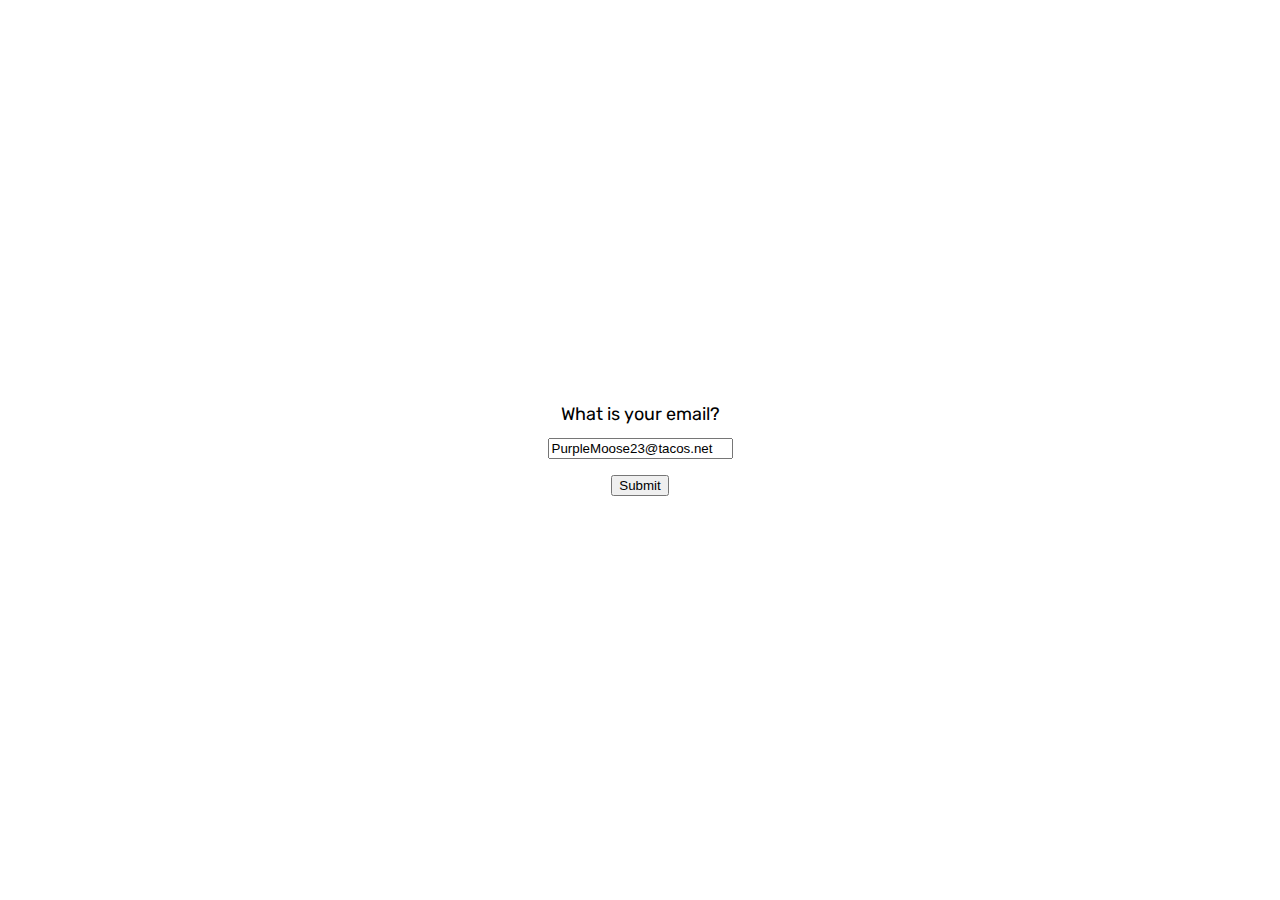
<file: contact.html>
<!DOCTYPE html>
<html lang="en">
<head>
    <meta charset="utf-8">
    <meta name="viewport" content="width=device-width, initial-scale=1.0">
    <title>Sprint Challenge - Contact</title>
    <link href="https://fonts.googleapis.com/css2?family=Roboto:wght@100;300;400;500;700;900&family=Rubik:wght@300;400;500;700;900&display=swap" rel="stylesheet">
    <link rel="stylesheet" href="style/contact.css">
</head>
<body>
<h1>What is your email?</h1>
<form action="">
    <input type="text" id="fname" name="fname" value="PurpleMoose23@tacos.net"><br>
    <input type="submit">
</form>

</body>
</html>
</file>
<file: style/contact.css>
/* http://meyerweb.com/eric/tools/css/reset/ 
   v2.0 | 20110126
   License: none (public domain)
*/

html, body, div, span, applet, object, iframe,
h1, h2, h3, h4, h5, h6, p, blockquote, pre,
a, abbr, acronym, address, big, cite, code,
del, dfn, em, img, ins, kbd, q, s, samp,
small, strike, strong, sub, sup, tt, var,
b, u, i, center,
dl, dt, dd, ol, ul, li,
fieldset, form, label, legend,
table, caption, tbody, tfoot, thead, tr, th, td,
article, aside, canvas, details, embed, 
figure, figcaption, footer, header, hgroup, 
menu, nav, output, ruby, section, summary,
time, mark, audio, video {
	margin: 0;
	padding: 0;
	border: 0;
	font-size: 100%;
	font: inherit;
	vertical-align: baseline;
}
/* HTML5 display-role reset for older browsers */
article, aside, details, figcaption, figure, 
footer, header, hgroup, menu, nav, section {
	display: block;
}
body {
	line-height: 1;
}
ol, ul {
	list-style: none;
}
blockquote, q {
	quotes: none;
}
blockquote:before, blockquote:after,
q:before, q:after {
	content: '';
	content: none;
}
table {
	border-collapse: collapse;
	border-spacing: 0;
}

* {
    box-sizing: border-box;
}

html, body {
    height: 100%;
    font-family: 'Roboto', sans-serif;
}

h1, h2, h3, h4, h5 {
    font-size: 18px;
    margin-bottom: 15px;
    font-family: 'Rubik', sans-serif;
}

p {
    line-height: 1.4;
}
/*----------------------------------*/
body{
    display: flex;
    flex-direction: column;
    justify-content: center;
    align-items: center;
    padding-top: 0vw;
}
form{
    display: flex;
    align-items: center;
    justify-content: center;
    flex-direction: column;
}
</file>
